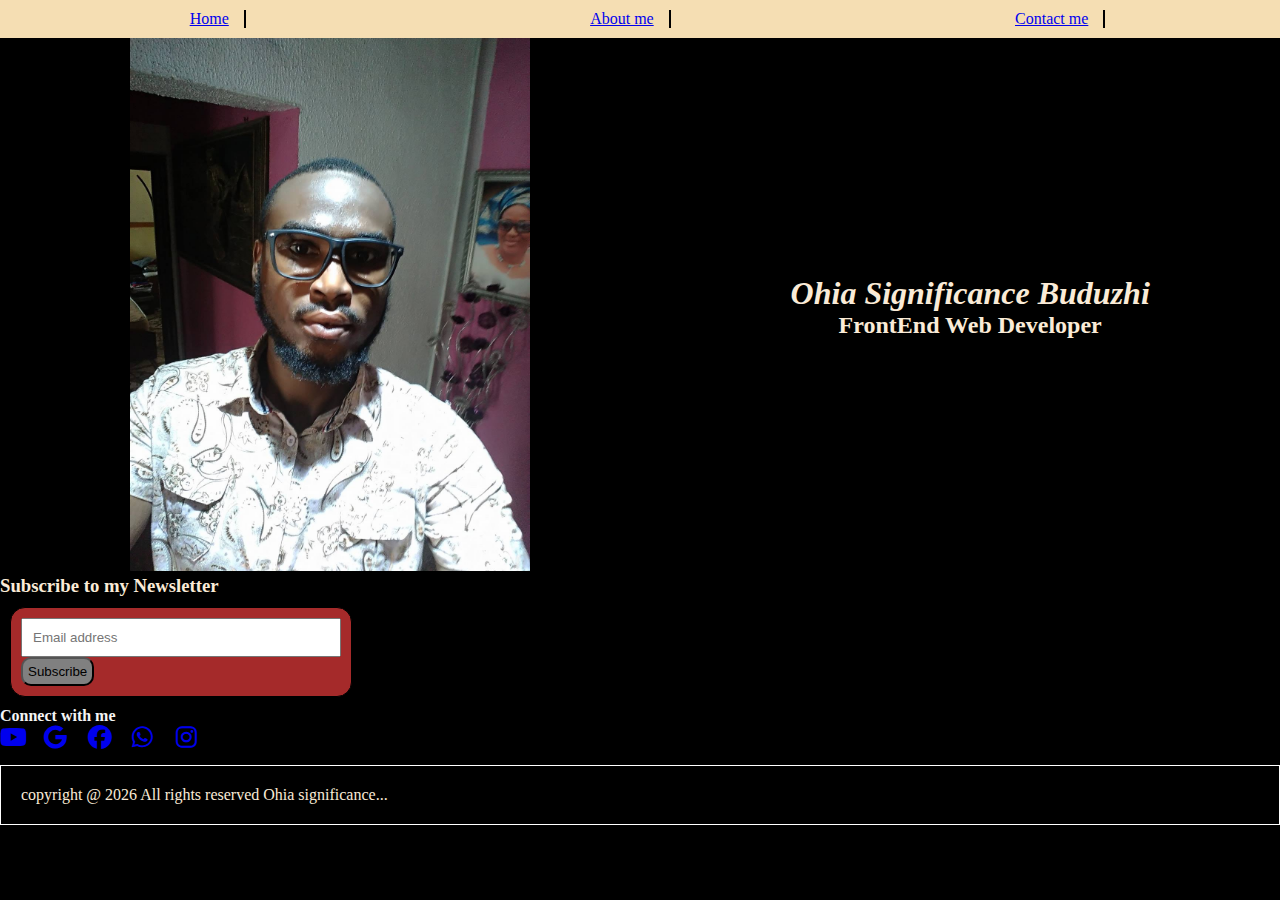
<file: index.html>
<!DOCTYPE html>
<html lang="en">

<head>
    <meta charset="UTF-8">
    <meta name="viewport" content="width=device-width, initial-scale=1.0">
    <title>Document</title>
    <link rel="stylesheet" href="home.css">
    <link rel="stylesheet" href="https://cdnjs.cloudflare.com/ajax/libs/font-awesome/6.4.2/css/all.min.css">
</head>

<body>
    </nav>
    <header>
        <nav>
            <ul>
               
                <li> <a href="index.html">Home</a></li>
               <li> <a href="aboutme.html">About me</a></li>
                <li><a href="contactme.html">Contact me</a></li>

            </ul>
        </nav>
    </header>
    <section class="profile">
        <div class="content">
            <h1>Ohia Significance Buduzhi</h1>
            <h2>FrontEnd Web Developer</h2>

        </div>
        <div class="image-box">
            <img src="me.jpg" width='400' length='600' />
        </div>
    </section>
    <section>
    <div class="Newsletter">
    <h3>Subscribe to my Newsletter</h3>
    <form>
        <input type="text" placeholder="Email address" class="email" />
        <div class="btn"><button >Subscribe</button></div>
    </form>
    </div>
    </section>


    <h4>Connect with me</h4>
    <a href="https://www.youtube.com/"><i class="fa-brands fa-youtube"></i></a>
    <a href="https://myaccount.google.com/"><i class="fa-brands fa-google"></i></a>
    <a href="https://web.facebook.com/ohia.significance"><i class="fa-brands fa-facebook"></i></a>
    <a href="whatsapp"><i class="fa-brands fa-whatsapp"></i></a>
    <a href="https://www.instagram.com/ohiasigni89/"><i class="fa-brands fa-instagram"></i></a>
    <a href="twitter"><i class="https://twitter.com/significan16230"></i></a>
    <a href="linkedin"><i class="https://www.linkedin.com/in/significance-ohia-09a674299?"></i></a>
    <footer>
        <div class="footer">
            copyright @ <span id="year"></span> All rights reserved Ohia significance...
        </div>
    </footer>
    <script type="text/javascript" src="home.js"></script>
</body>

</html>
</file>
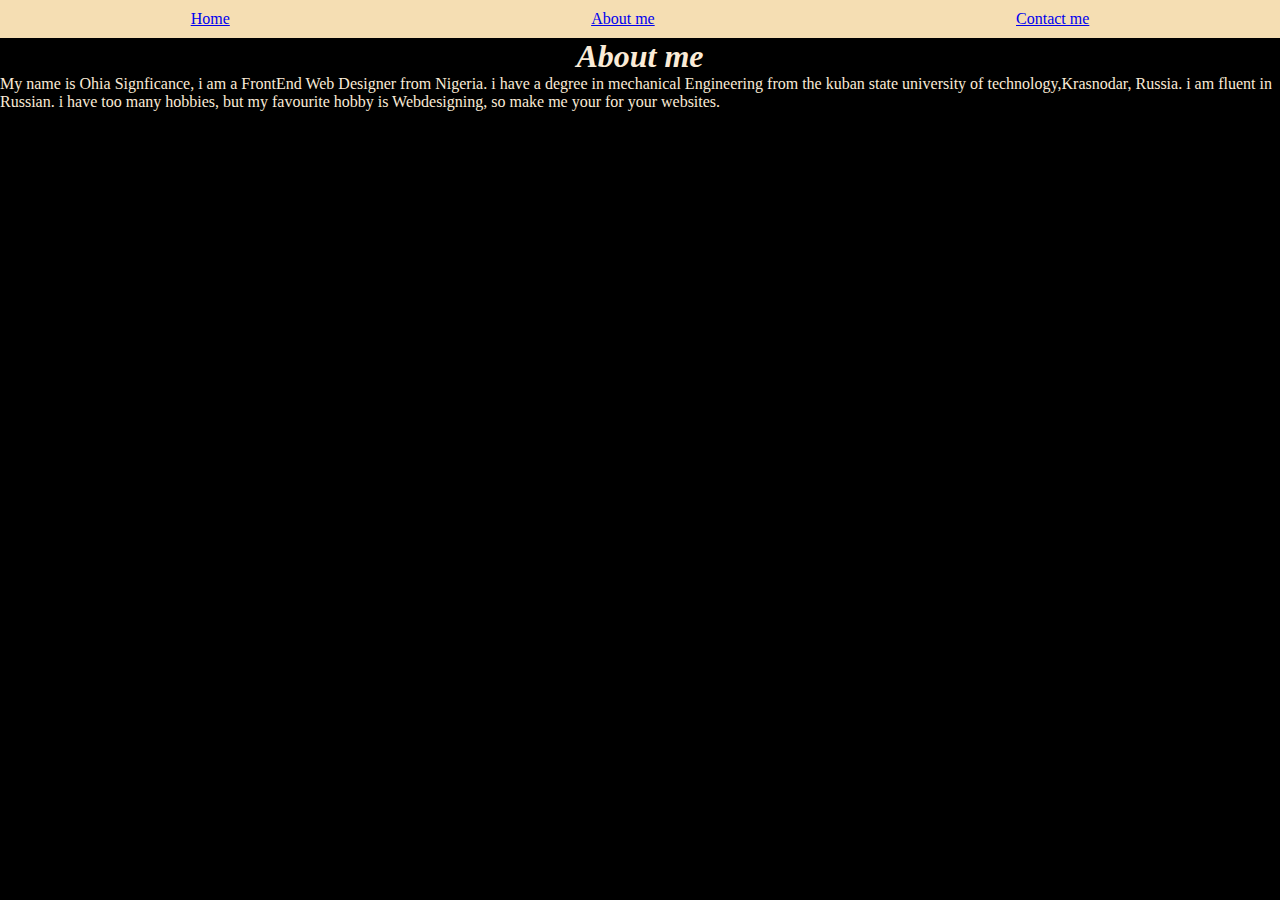
<file: aboutme.html>
<!DOCTYPE html>
<html lang="en">
<head>
    <meta charset="UTF-8">
    <meta name="viewport" content="width=device-width, initial-scale=1.0">
    <title>Document</title>
    <link rel="stylesheet" href="home.css">
</head>
<body>
    <header>
        <nav>
            <ul>

                <a href="index.html">Home</a>
                <a href="aboutme.html">About me</a>
                <a href="contactme.html">Contact me</a>

            </ul>
        </nav>
    </header>
    <h1>About me</h1>
    My name is Ohia Signficance, i am a FrontEnd Web Designer from Nigeria.
    i have a degree in mechanical Engineering from the kuban state university of technology,Krasnodar, Russia.
    i am fluent in Russian. i have too many hobbies, but my favourite hobby is Webdesigning, so make me your for your websites.
</body>
</html>
</file>
<file: contactme.html>
<!DOCTYPE html>
<html lang="en">
<head>
    <meta charset="UTF-8">
    <meta name="viewport" content="width=device-width, initial-scale=1.0">
    <title>Document</title>
    <link rel="stylesheet" href="home.css">
</head>
<body>
</nav>
<header>
    <nav>
        <ul>

            <a href="index.html">Home</a>
            <a href="aboutme.html">About me</a>
            <a href="contactme.html">Contact me</a>

        </ul>
    </nav>
</header>
    
</body>
</html>
</file>
<file: home.css>
* {
    margin: 0;
    padding: 0;
    box-sizing: border-box;
}

body {
    background-color: black;
    color: antiquewhite;

}

h1 {
    color: antiquewhite;
    text-align: center;
    font-style: italic;
}

h2 {
    color: antiquewhite;
    text-align: center;
    font-family: Cambria, Cochin, Georgia, Times, 'Times New Roman', serif;
}

ul {
    display: flex;
    justify-content: space-around;
    border: 10px;
    padding: 10px;
    list-style-type: none;
    background-color:brown;
}

ul >li{
    border-right: 2px solid #000;
    padding: 0 15px;
    box-shadow: #fff;
}

ul:hover {
    background-color: wheat;
    transition: 1s;

}

h4 {
    display: flex;
    color: whitesmoke;
    font-family: 'Times New Roman', Times, serif
}
.newsletter{
    display: flex;
    font-size: large;
    font-family: 'Times New Roman', Times, serif;
    color: antiquewhite;
    text-align: right;
    box-sizing: border-box;
}
/* .email{
    border-radius: 15px; */
/* } */

.fa-brands {
    width: 40px;
    height: 40px;
    display: inline-flex;
    align-items: center;
    justify-content: center;
    background-color: var(--color-base);
    border-radius: 100px;
    font-size: 24px;
    /* display: flex;
border:10px;
padding: 10px;
max-width: 100px;
min-width: 50px;
justify-content: space-around; */
}

.profile {
    display: flex;
    flex-direction: row-reverse;
    justify-content: space-around;
}

.content {
    align-self: center;
}

form {
    border: 1px solid black;
    width: fit-content;
    margin: 10px;
    padding: 10px;
    background-color: brown;
    border-radius: 15px;
}
button{
    padding: 5px;
    background-color: grey;
    border-radius: 10px;
}
.email{
    width: 20rem;
    padding: 10px;
}
.footer{
    border: 1px solid #fff;
    padding: 20px;
}
</file>
